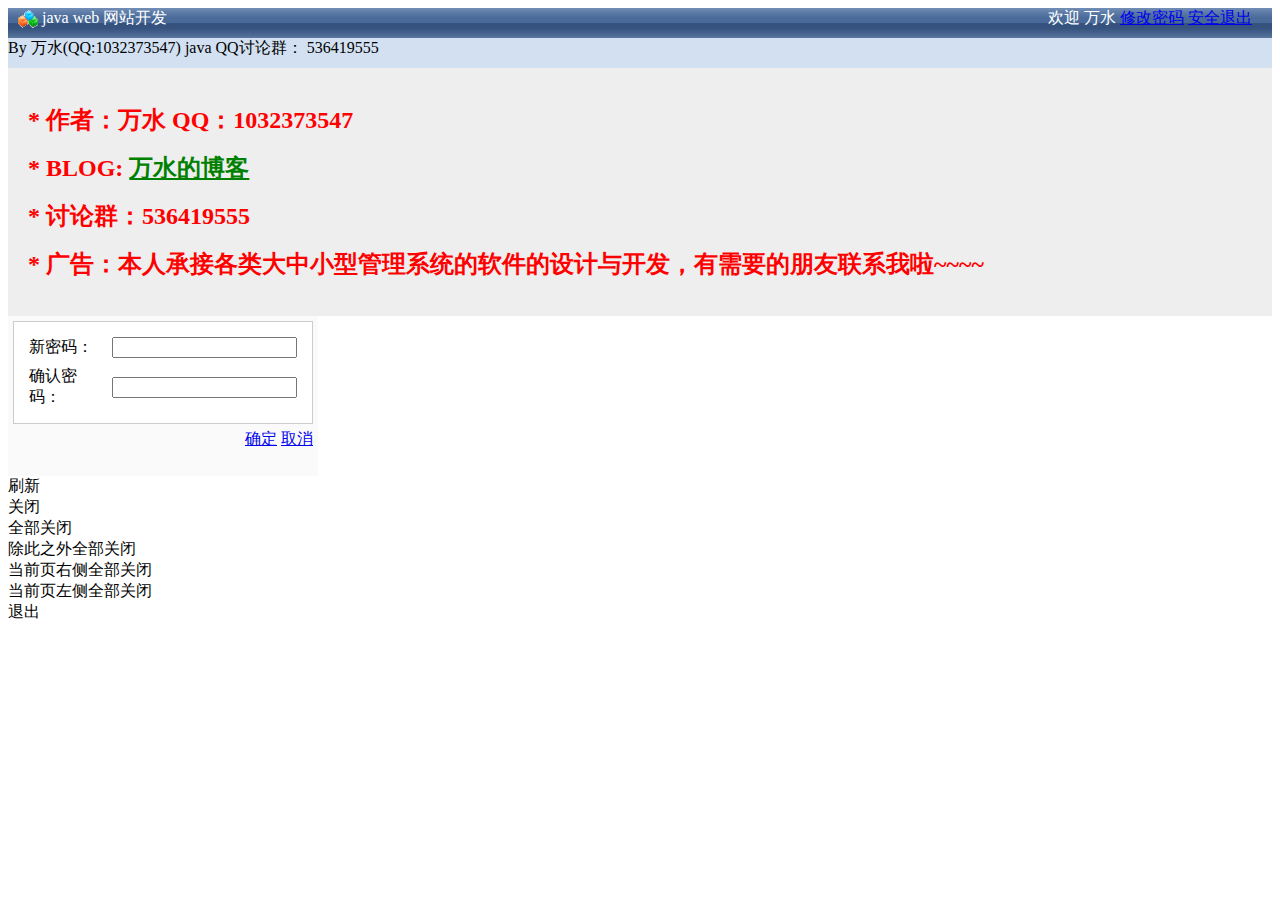
<file: src/main/resources/templates/index.html>
<!DOCTYPE html PUBLIC "-//W3C//DTD XHTML 1.0 Transitional//EN" "http://www.w3.org/TR/xhtml1/DTD/xhtml1-transitional.dtd">
<html xmlns="http://www.w3.org/1999/xhtml"
      xmlns:th="http://www.thymeleaf.org"
      xmlns:sec="http://www.thymeleaf.org/thymeleaf-extras-springsecurity4">
<head id="Head1">
	<meta http-equiv="Content-Type" content="text/html; charset=utf-8" />
    <title>主界面</title>
    <link rel="stylesheet" th:href="@{../static/ui/themes/default/default.css}">
    <link rel="stylesheet" th:href="@{../static/ui/themes/default/easyui.css}">
    <link rel="stylesheet" th:href="@{../static/ui/themes/icon.css}">
    <script th:src="@{../static/ui/jquery.min.js}"></script>
    <script th:src="@{../static/ui/jquery.easyui.min.js}"></script>
    <script th:src="@{../static/ui/locale/easyui-lang-zh_CN.js}"></script>
    <script th:src="@{../static/ui/plugins/jquery.form.js}"></script>
    <script th:src="@{../static/ui/outlook2.js}"></script>
    <script type="text/javascript">
	 var _menus = {"menus":[
						{"menuid":"1","icon":"icon-sys","menuname":"控件使用",
							"menus":[
									{"menuid":"13","menuname":"用户管理","icon":"icon-users","url":"index/user/"},
									{"menuid":"14","menuname":"角色管理","icon":"icon-role","url":"demo2.html"},
									{"menuid":"15","menuname":"权限设置","icon":"icon-set","url":"demo.html"},
									{"menuid":"16","menuname":"系统日志","icon":"icon-log","url":"demo1.html"}
								]
						},{"menuid":"8","icon":"icon-sys","menuname":"员工管理",
							"menus":[{"menuid":"21","menuname":"员工列表","icon":"icon-nav","url":"demo.html"},
									{"menuid":"22","menuname":"视频监控","icon":"icon-nav","url":"demo1.html"}
								]
						},{"menuid":"56","icon":"icon-sys","menuname":"部门管理",
							"menus":[{"menuid":"31","menuname":"添加部门","icon":"icon-nav","url":"demo1.html"},
									{"menuid":"32","menuname":"部门列表","icon":"icon-nav","url":"demo2.html"}
								]
						},{"menuid":"28","icon":"icon-sys","menuname":"财务管理",
							"menus":[{"menuid":"41","menuname":"收支分类","icon":"icon-nav","url":"demo.html"},
									{"menuid":"42","menuname":"报表统计","icon":"icon-nav","url":"demo1.html"},
									{"menuid":"43","menuname":"添加支出","icon":"icon-nav","url":"demo2.html"}
								]
						},{"menuid":"39","icon":"icon-sys","menuname":"商城管理",
							"menus":[{"menuid":"51","menuname":"商品分类","icon":"icon-nav","url":"demo.html"},
									{"menuid":"52","menuname":"商品列表","icon":"icon-nav","url":"demo1.html"},
									{"menuid":"53","menuname":"商品订单","icon":"icon-nav","url":"demo2.html"}
								]
						}
				]};
        //设置登录窗口
        function openPwd() {
            $('#w').window({
                title: '修改密码',
                width: 300,
                modal: true,
                shadow: true,
                closed: true,
                height: 160,
                resizable:false
            });
        }
        //关闭登录窗口
        function closePwd() {
            $('#w').window('close');
        }

        

        //修改密码
        function serverLogin() {
            var $newpass = $('#txtNewPass');
            var $rePass = $('#txtRePass');

            if ($newpass.val() == '') {
                msgShow('系统提示', '请输入密码！', 'warning');
                return false;
            }
            if ($rePass.val() == '') {
                msgShow('系统提示', '请在一次输入密码！', 'warning');
                return false;
            }

            if ($newpass.val() != $rePass.val()) {
                msgShow('系统提示', '两次密码不一至！请重新输入', 'warning');
                return false;
            }

            $.post('/ajax/editpassword.ashx?newpass=' + $newpass.val(), function(msg) {
                msgShow('系统提示', '恭喜，密码修改成功！您的新密码为：' + msg, 'info');
                $newpass.val('');
                $rePass.val('');
                close();
            })
            
        }

        $(function() {

            openPwd();

            $('#editpass').click(function() {
                $('#w').window('open');
            });

            $('#btnEp').click(function() {
                serverLogin();
            })

			$('#btnCancel').click(function(){closePwd();})

            $('#loginOut').click(function() {
                $.messager.confirm('系统提示', '您确定要退出本次登录吗?', function(r) {

                    if (r) {
                        location.href = '/login/loginout.action';
                    }
                });
            })
        });
		
		

    </script>

</head>
<body class="easyui-layout" style="overflow-y: hidden"  scroll="no">
<noscript>
<div style=" position:absolute; z-index:100000; height:2046px;top:0px;left:0px; width:100%; background:white; text-align:center;">
    <img src="images/noscript.gif" alt='抱歉，请开启脚本支持！' />
</div></noscript>
    <div region="north" split="true" border="false" style="overflow: hidden; height: 30px;
        background: url(../static/ui/images/layout-browser-hd-bg.gif) #7f99be repeat-x center 50%;
        line-height: 20px;color: #fff; font-family: Verdana, 微软雅黑,黑体">
        <span style="float:right; padding-right:20px;" class="head">欢迎 万水 <a href="#" id="editpass">修改密码</a> <a href="#" id="loginOut">安全退出</a></span>
        <span style="padding-left:10px; font-size: 16px; "><img src="../static/ui/images/blocks.gif" width="20" height="20" align="absmiddle" /> java web 网站开发</span>
    </div>
    <div region="south" split="true" style="height: 30px; background: #D2E0F2; ">
        <div class="footer">By 万水(QQ:1032373547) java QQ讨论群： 536419555</div>
    </div>
    <div region="west" hide="true" split="true" title="导航菜单" style="width:180px;" id="west">
<div id="nav" class="easyui-accordion" fit="true" border="false">
		<!--  导航内容 -->
				
			</div>

    </div>
    <div id="mainPanle" region="center" style="background: #eee; overflow-y:hidden">
        <div id="tabs" class="easyui-tabs"  fit="true" border="false" >
			<div title="欢迎使用" style="padding:20px;overflow:hidden; color:red; " >
				<h1 style="font-size:24px;">* 作者：万水 QQ：1032373547</h1>
<h1 style="font-size:24px;">* BLOG: <a style="font-size:24px;color:green;" href="#">万水的博客</a></h1>
<h1 style="font-size:24px;">* 讨论群：536419555</h1>
				<h1 style="font-size:24px;">* 广告：本人承接各类大中小型管理系统的软件的设计与开发，有需要的朋友联系我啦~~~~</h1>
			</div>
		</div>
    </div>
    
    
    <!--修改密码窗口-->
    <div id="w" class="easyui-window" title="修改密码" collapsible="false" minimizable="false"
        maximizable="false" icon="icon-save"  style="width: 300px; height: 150px; padding: 5px;
        background: #fafafa;">
        <div class="easyui-layout" fit="true">
            <div region="center" border="false" style="padding: 10px; background: #fff; border: 1px solid #ccc;">
                <table cellpadding=3>
                    <tr>
                        <td>新密码：</td>
                        <td><input id="txtNewPass" type="Password" class="txt01" /></td>
                    </tr>
                    <tr>
                        <td>确认密码：</td>
                        <td><input id="txtRePass" type="Password" class="txt01" /></td>
                    </tr>
                </table>
            </div>
            <div region="south" border="false" style="text-align: right; height: 30px; line-height: 30px;">
                <a id="btnEp" class="easyui-linkbutton" icon="icon-ok" href="javascript:void(0)" >
                    确定</a> <a id="btnCancel" class="easyui-linkbutton" icon="icon-cancel" href="javascript:void(0)">取消</a>
            </div>
        </div>
    </div>

	<div id="mm" class="easyui-menu" style="width:150px;">
		<div id="mm-tabupdate">刷新</div>
		<div class="menu-sep"></div>
		<div id="mm-tabclose">关闭</div>
		<div id="mm-tabcloseall">全部关闭</div>
		<div id="mm-tabcloseother">除此之外全部关闭</div>
		<div class="menu-sep"></div>
		<div id="mm-tabcloseright">当前页右侧全部关闭</div>
		<div id="mm-tabcloseleft">当前页左侧全部关闭</div>
		<div class="menu-sep"></div>
		<div id="mm-exit">退出</div>
	</div>


</body>
</html>
</file>
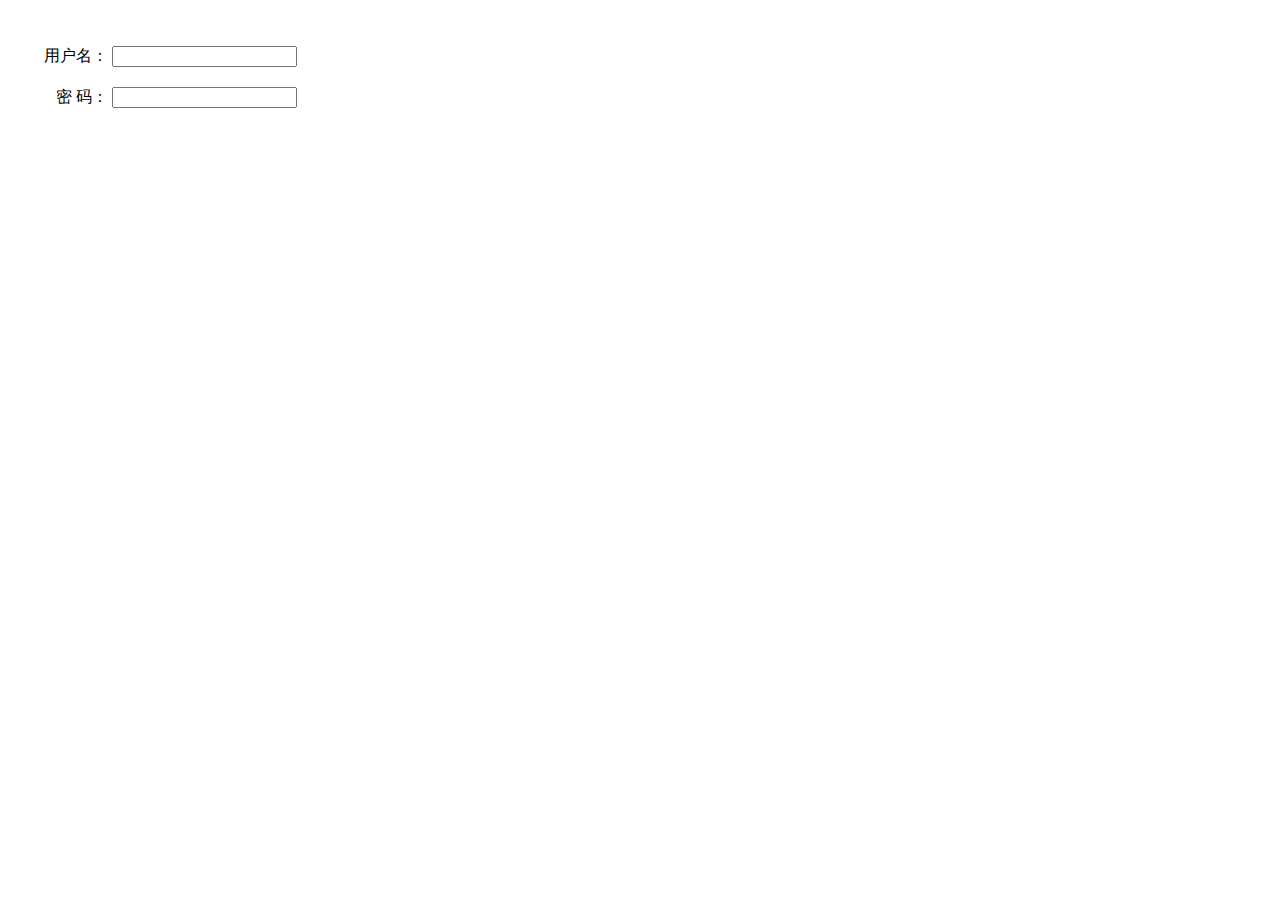
<file: src/main/resources/templates/login.html>
<!DOCTYPE html>
<html xmlns="http://www.w3.org/1999/xhtml"
      xmlns:th="http://www.thymeleaf.org"
      xmlns:sec="http://www.thymeleaf.org/thymeleaf-extras-springsecurity4">
<head>
    <meta charset="UTF-8">
    <title>登录界面</title>
    <meta http-equiv="Content-Type" content="text/html; charset=utf-8"/>
    <title>主界面</title>
    <link rel="stylesheet" th:href="@{../static/ui/themes/default/default.css}">
    <link rel="stylesheet" th:href="@{../static/ui/themes/default/easyui.css}">
    <link rel="stylesheet" th:href="@{../static/ui/themes/icon.css}">
    <script th:src="@{../static/ui/jquery.min.js}"></script>
    <script th:src="@{../static/ui/jquery.easyui.min.js}"></script>
    <script th:src="@{../static/ui/locale/easyui-lang-zh_CN.js}"></script>
    <script th:src="@{../static/ui/plugins/jquery.form.js}"></script>
</head>
<style type="text/css">
    .login_item {
        margin: 20px auto;
    }

    .login_item span {
        display: inline-block;
        width: 100px;
        text-align: right;
    }
</style>
<script type="text/javascript">
    //根据后台返回的json数据进行判断
    function turnPage(jsonData) {
        if(jsonData.flag == 'true'){
            alert(jsonData.msg, "登录提示！");
            window.location.href = jsonData.BackUrl;
        }else{
            alert(jsonData.msg, "登录提示！");
        }
    }

    //添加dialog窗口，在窗口加两个按钮
    $(function () {
        $('#login').dialog({
            title: "用户登录",
            width: 350,
            height: 200,
            modal: true,
            closable: false,
            collapsible: true,	// 是否折叠
            minimizable: true,	// 窗口最大化
            maximizable: true,	// 窗口最小化
            resizable: false,	// 是否可调整窗口大小
            buttons: [{
                text: "登录",
                iconCls: 'icon-ok',
                handler: function () {
                    if ($('#loginForm').form('validate')) {
                        //验证表单的正确性
                        $.post("user_doLogIn.action", {
                                username: $('#loginForm input[name="username"]').val(),
                                password: $('#loginForm input[name="password"]').val()
                            },
                            function (data) {
                                turnPage(data);//调用转向函数
                            });
                    }
                }
            }, {
                text: "注册",
                iconCls: 'icon-edit',
                handler: function () {
                    alert('注册');
                }
            }]
        });
    })
</script>
<body>
<br>
<div easyui-dialog id="login">
    <form id="loginForm" action="user_doLogIn.action" method="post">
        <div class="login_item"><span>用户名：</span>
            <input type="text" name="username" class="easyui-validatebox"
                   data-options="required:true,missingMessage:'请填写登录名'"/>
        </div>
        <div class="login_item"><span>密    码：</span>
            <input type="password" name="password" class="easyui-validatebox"
                   data-options="required:true,missingMessage:'请填写密码'"/>
        </div>
    </form>
</div>
</body>
</html>
</file>
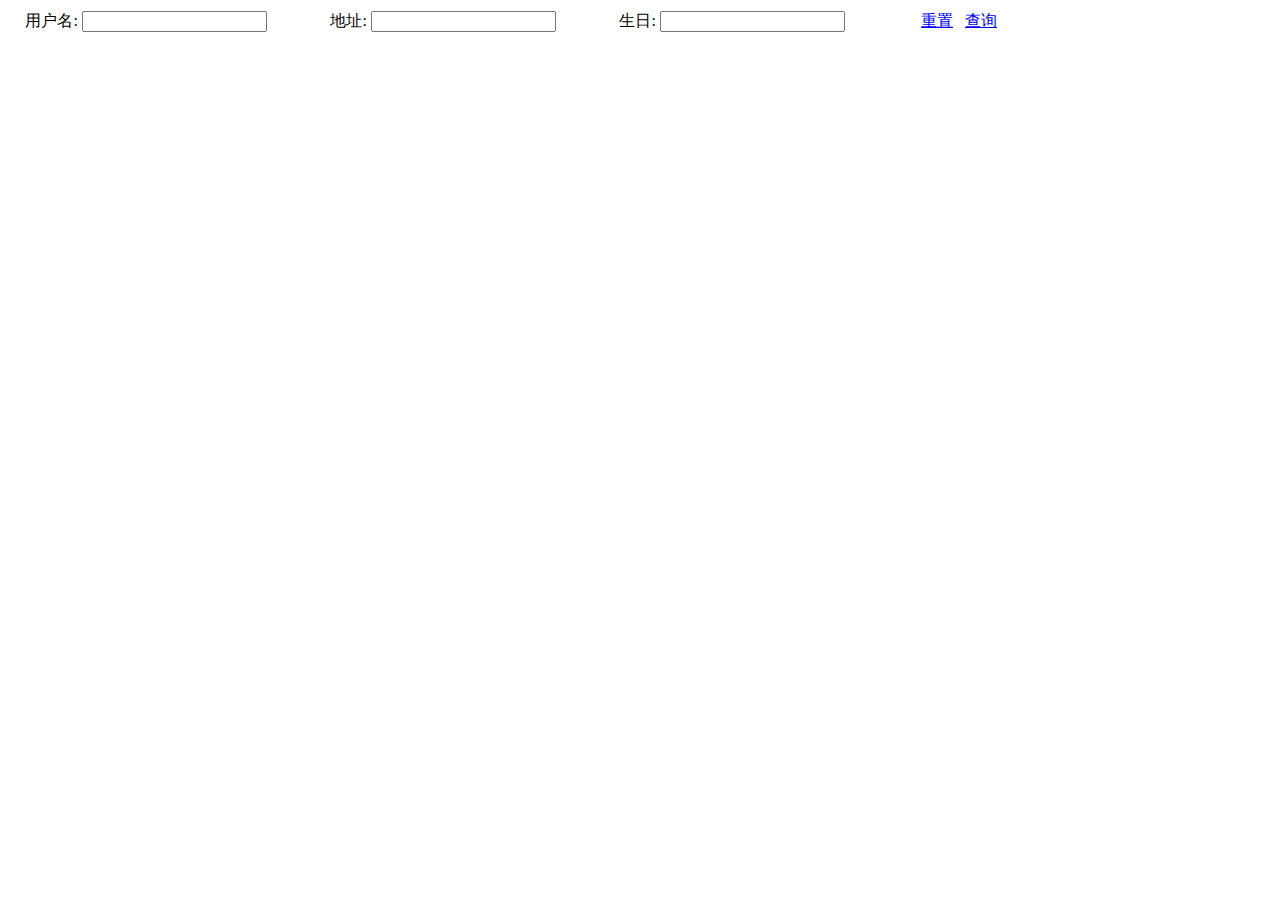
<file: src/main/resources/templates/user.html>
<!DOCTYPE html>
<html>
</html>
<html xmlns="http://www.w3.org/1999/xhtml"
      xmlns:th="http://www.thymeleaf.org"
      xmlns:sec="http://www.thymeleaf.org/thymeleaf-extras-springsecurity4">
<head>
    <meta charset="UTF-8">
    <title>用户信息</title>
    <link rel="stylesheet" th:href="@{../static/ui/themes/default/easyui.css}">
    <link rel="stylesheet" th:href="@{../static/ui/themes/icon.css}">
    <script th:src="@{../static/ui/jquery.min.js}"></script>
    <script th:src="@{../static/ui/jquery.easyui.min.js}"></script>
    <script th:src="@{../static/ui/locale/easyui-lang-zh_CN.js}"></script>
    <script th:src="@{../static/ui/plugins/jquery.form.js}"></script>
    <script type="text/javascript">
        $(function () {
            searchData();
        });
        var buttons = $.extend([], $.fn.datebox.defaults.buttons);
        buttons.splice(1, 0, {
            text: '清空',
            handler: function (target) {//target对象就是当前的inupt对象，不需要写死id
                $(target).datebox('setValue', '');
            }
        });

        function searchData() {
            $('#grid').datagrid({
                url: "userList",
                fit: false, //自动适屏功能true
                nowrap: true,
                autoRowHeight: false, //自动行高
                autoRowWidth: true,
                striped: true,
                collapsible: false,
                pagination: true,//允许分页
                rownumbers: true,//行号
                singleSelect: false,//只选择一行
                pageSize: 5,//每一页数据数量
                checkOnSelect: false,
                pagePosition: 'bottom',
                showFooter: true,
                pageList: [5, 10, 15, 20, 25],
                queryParams: formToJson("ff"),
                columns: [
                    [
                        {field: 'username', title: '用户名', width: 200},
                        {field: 'password', title: '密码', width: 200},
                        {field: 'address', title: '地址', width: 100},
                        {field: 'birthday', title: '生日', width: 100}
                    ]
                ]

            });
        }

        //将表单数据转为json
        function formToJson(id) {
            var arr = $("#" + id).serializeArray();
            var jsonStr = "";
            jsonStr += '{';
            for (var i = 0; i < arr.length; i++) {
                jsonStr += '"' + arr[i].name + '":"' + arr[i].value + '",'
            }
            jsonStr = jsonStr.substring(0, (jsonStr.length - 1));
            jsonStr += '}'

            var json = JSON.parse(jsonStr);
            json.birthday = $("#birthday").val();
            return json
        }

        function resetForm() {
            $("#birthday").val('');
            $("#birthday").datebox('setValue', '');
            $("#ff").get(0).reset();
        }
    </script>
</head>

<body class="easyui-layout">

<div id="cc" class="easyui-layout" style="width: 950px; height: 600px;" data-options="fit:true">
    <div id="back_zjwh_datagrid_div" data-options="region:'center',title:'课程章节列表'">
        <table width="1000px;" height="20px">
            <form id="ff">
                <tr>
                    <td style="text-align: right">
                        <label>用户名:</label>
                    </td>
                    <td>
                        <input class="easyui-validatebox" type="text" name="username"/>
                    </td>
                    <td style="text-align: right">
                        <label>地址:</label>
                    </td>
                    <td>
                        <input class="easyui-validatebox" type="text" name="address"/>
                    </td>
                    <td style="text-align: right">
                        <label>生日:</label>
                    </td>
                    <td>
                        <input class="easyui-datebox" type="text" id="birthday" name="birthday" value=""/>
                    </td>
                    <td style="text-align: right">
                        <a href="javascript:void(0)" class="easyui-linkbutton" iconCls="icon-reset"
                           th:onclick="'javascript:resetForm()'">重置</a>&nbsp;&nbsp;
                        <a href="javascript:void(0)" class="easyui-linkbutton" iconCls="icon-search"
                           th:onclick="'javascript:searchData()'">查询</a>&nbsp;&nbsp;
                    </td>
                </tr>
            </form>
        </table>
        <table id="grid" title="用户列表" style="width:100%;height:95%;">
        </table>
    </div>
</div>
</body>
</html>
</file>
